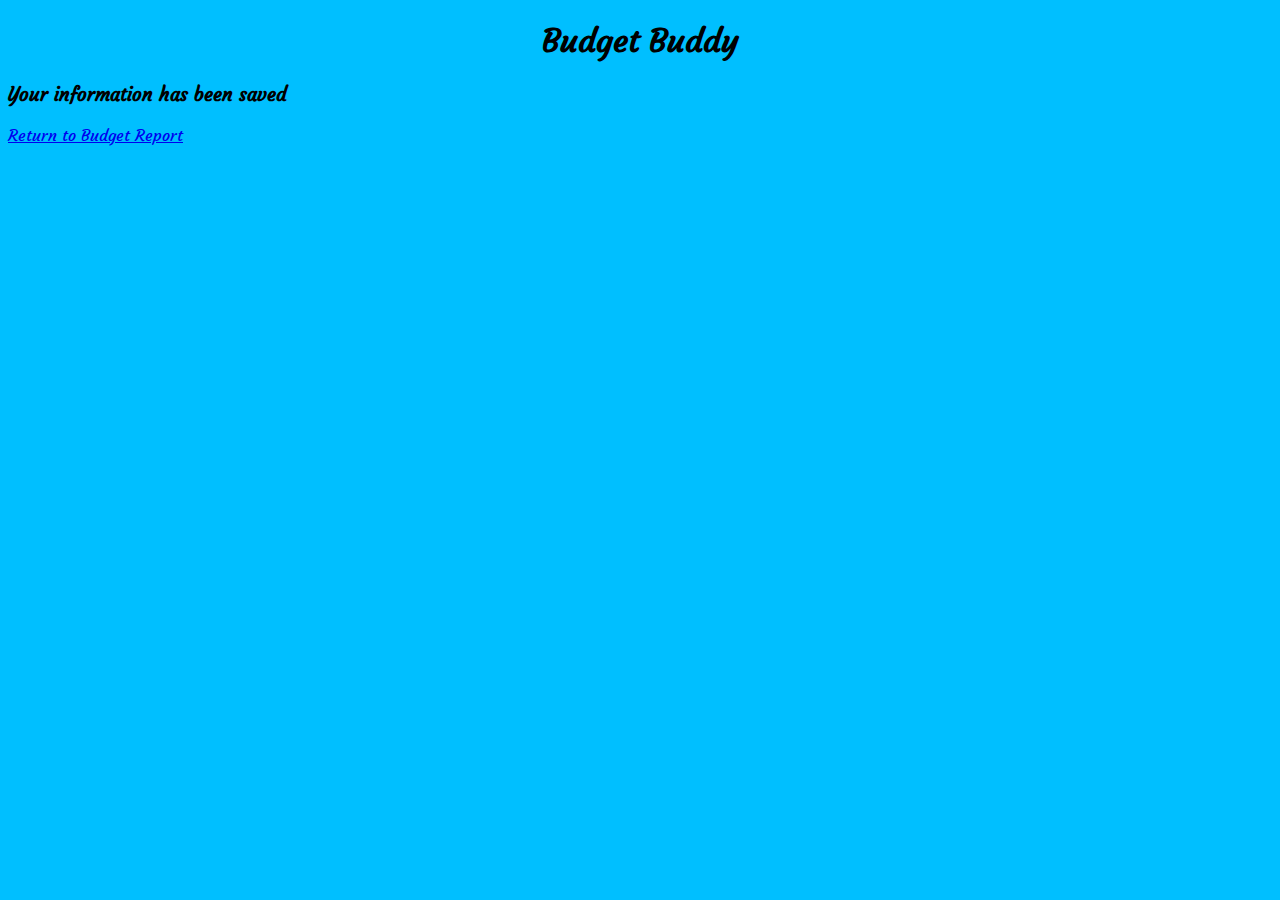
<file: templates/budget_confir.html>
<!DOCTYPE html>
<html>
<head>
  <title>Budget Buddy</title>
  <link rel="stylesheet" href="../style/expenses_style.css">
</head>
<body>
  <link href="https://fonts.googleapis.com/css?family=Courgette&display=swap" rel="stylesheet">

  <h1><center>Budget Buddy</center></h1>
  <h3>Your information has been saved</h3>


  <p><a href=" budget.html">Return to Budget Report</a></p>


</body>
</html>
</file>
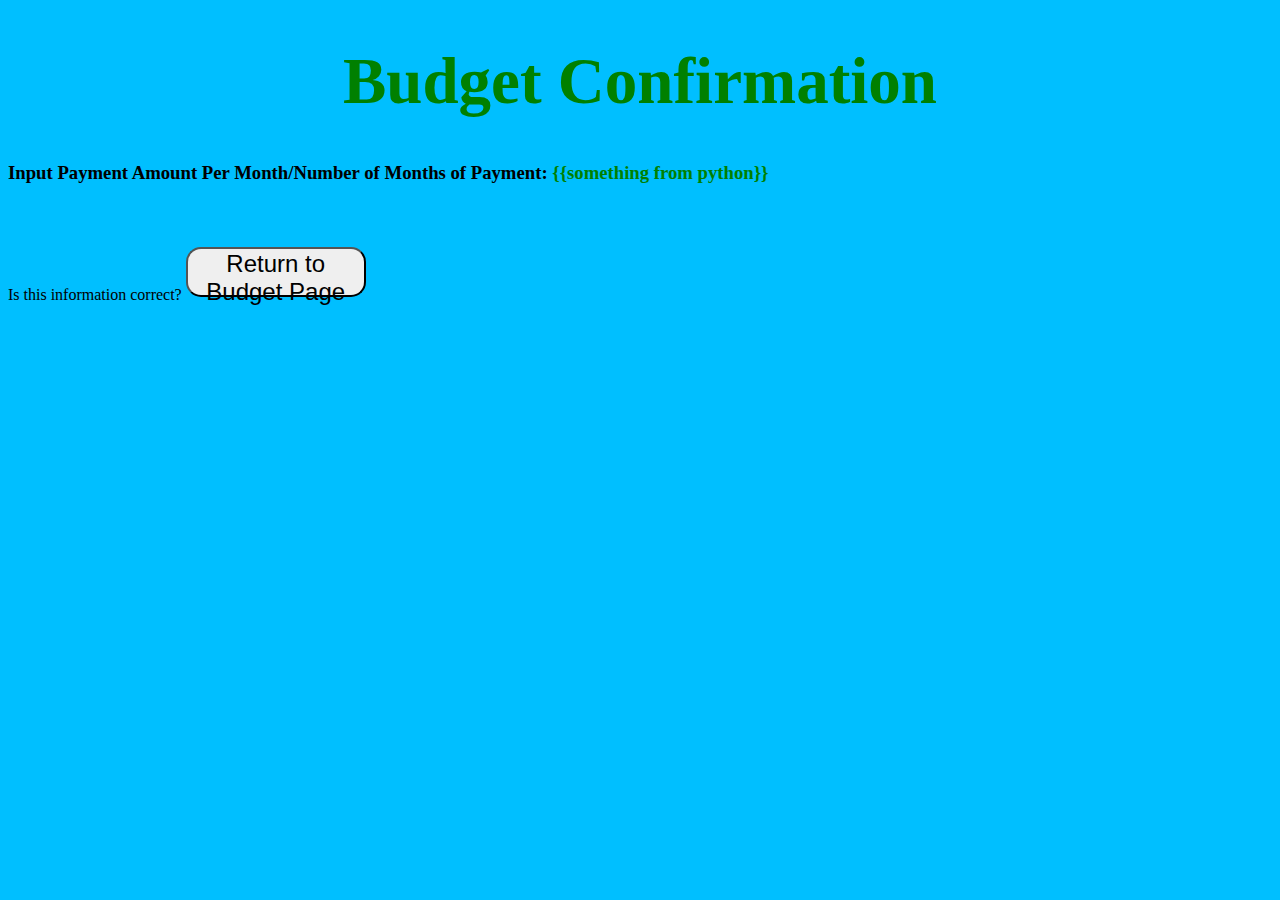
<file: templates/budgetConfirm.html>
<!DOCTYPE html>
<html>
<head>
  <title> Budget Buddy </title>
  <link rel="stylesheet" href="../style/budgetstyle.css">
</head>
<body>
  <h1>Budget Confirmation</h1>
  <h3> Input Payment Amount Per Month/Number of Months of Payment: <span class= money> {{something from python}} </span></h3>
  <br>
  <p>
    Is this information correct?
    <button type="button" onclick="window.location.href = '/budget';"> Return to Budget Page </button>

  </p>
<script src="../Index.js"></script>
</body>
</html>
</file>
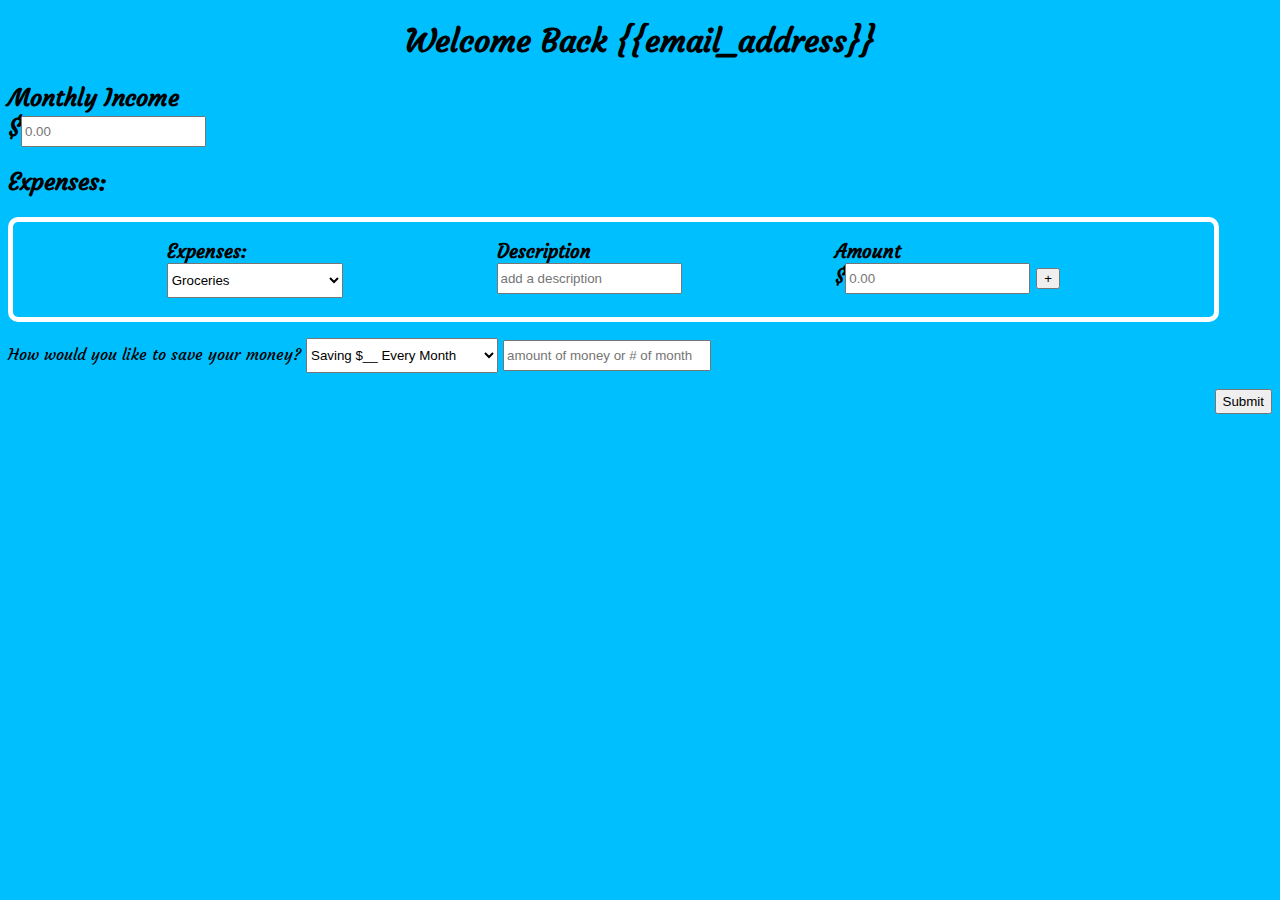
<file: templates/expenses.html>
<!DOCTYPE html>
<html>
<head>
  <title>Expenses</title>
  <link rel="stylesheet" href="../style/expenses_style.css">
</head>
<body>
  <link href="https://fonts.googleapis.com/css?family=Courgette&display=swap" rel="stylesheet">

<h1><center>Welcome Back {{email_address}} <center></h1>
<form method="post" action="/budget_confir.html">
      <h2>Monthly Income <br>$<input id="monthly_income" type="number" name="income_added" placeholder="0.00" step="0.01" value="" ></h2>
      <div id="boxes">
        <h2>Expenses:</h2>
        <div id="individual_divs">
        <h3>Expenses: <br>
        <select name="dropdown">
          <option value="Groceries" selected>Groceries</option>
          <option value="Home">Home and Utilites</option>
          <option value="Debt">Debt or Loans</option>
          <option value="Tuition">Tuition</option>
          <option value="Health"> Health and Personal Care</option>
          <option value="Entertainment">Entertainment</option>
          <option value="Other">Other</option>
        </select>
      </h3>

        <h3>Description<br><input id ="destext" type="text" name = "description_of_thing" placeholder="add a description" value=""></h3>
        <h3>Amount <br> $<input id="expense_amount" type="number" name="amount" placeholder="0.00" step="0.01" value=""> <button type="button" id="add">+</button></h3>

    </div>
    </div>
    <div>
    <p>
      How would you like to save your money?
        <select name="savings_set">
          <option value="savingPerMonth" selected> Saving $__ Every Month</option>
          <option value="savingForSetMonths"> Saving Money for __ months</option>
        </select>
        <span id="savingTypeDisplay">
          <input id="savingType"type="number" name="savingType" placeholder="amount of money or # of monthes"value="">
        </span>
        <br>
    </p>
  </div>
<input id ="submit" type="submit" value="Submit">

    <input type='hidden' id="counter_input" name='counter' value='0'>
    </form>
<script src="../style/Index.js"></script>
</body>
</html>
</file>
<file: style/expenses_style.css>
body {
  background-color: deepskyblue;
  font-family: 'Courgette', cursive;
}


.expenses {
display: flex;
}
#expense{
  padding-right: 100px;
}
#des{
  padding-right: 60px;
}
#submit{
  float: right;
}

#individual_divs {
  border-color: white;
  border-style: solid;
  border-width: 5px;
  display: flex;
  border-radius: 10px;
  justify-content:space-evenly;
  width: 95%;
  margin-bottom: 5px;
}
input{
  height: 25px;
}
select{
  height: 35px;
}
#savingType{
  width: 200px;
}
#boxes1 {
  width: 95.25%;
  border-radius: 10px;
  display: flex;
  border-color: white;
  border-style: solid;
  border-width: 5px;
  padding-top: 15px;
  padding-bottom: 15px;
  margin-right: 30px;
  margin-bottom: 5px;
  justify-content:space-evenly;
}
.dropdown {
  position: relative;
  display: inline-block;
}
.dropdown:hover .dropdown_content {
  display: block;
}
.dropdown_content {
  display: none;
  position: absolute;
  background-color: #f9f9f9;
  min-width: 160px;
  box-shadow: 0px 8px 16px 0px rgba(0,0,0,0.2);
  z-index: 1;
}
.dropdown_content a {
  color: black;
  padding: 12px 16px;
  text-decoration: none;
  display: block;
}
.dropdown_content a:hover {background-color: #f1f1f1}

.flex-container {
  display: flex;
  flex-direction: row;
  justify-content: space-around;
  align-content: flex-end;
  padding-left: 10%;
  padding-right: 10%;
}

.savingsButtons {
  height: 80pt;
  width: 100pt;
  border-radius: 15px;
  display: inline-block;
  padding: 15px 25px;
  /* font-size: 24px; */
  cursor: pointer;
  text-align: center;
  text-decoration: none;
  outline: none;
  color: #fff;
  background-color: #4CAF50;
  border: none;
  border-radius: 15px;
  box-shadow: 0 9px #999;
}
.savingsButtons:hover {background-color: #3e8e41}

.savingsButtons:active {
  background-color: #3e8e41;
  box-shadow: 0 5px #666;
  transform: translateY(4px);
}
.barText {
  text-align: center;
  padding-top: 100pt;
  font-size: 25pt;
}

#barHeader {
  text-align: center;
}
.meter {
	height: 20px;  /* Can be anything */
	position: relative;
	background: #555;
	-moz-border-radius: 25px;
	-webkit-border-radius: 25px;
	border-radius: 25px;
	padding: 10px;
	box-shadow: inset 0 -1px 1px rgba(255,255,255,0.3);
}
.meter > span {
  display: block;
  height: 100%;
  border-top-right-radius: 8px;
  border-bottom-right-radius: 8px;
  border-top-left-radius: 20px;
  border-bottom-left-radius: 20px;
  background-color: rgb(43,194,83);
  background-image: linear-gradient(
    center bottom,
    rgb(43,194,83) 37%,
    rgb(84,240,84) 69%
  );
  box-shadow:
    inset 0 2px 9px  rgba(255,255,255,0.3),
    inset 0 -2px 6px rgba(0,0,0,0.4);
  position: relative;
  overflow: hidden;
}
.meter > span:after {
  content: "";
  position: absolute;
  top: 0; left: 0; bottom: 0; right: 0;
  background-image: linear-gradient(
    -45deg,
    rgba(255, 255, 255, .2) 25%,
    transparent 25%,
    transparent 50%,
    rgba(255, 255, 255, .2) 50%,
    rgba(255, 255, 255, .2) 75%,
    transparent 75%,
    transparent
  );
  z-index: 1;
  background-size: 50px 50px;
  animation: move 2s linear infinite;
  border-top-right-radius: 8px;
  border-bottom-right-radius: 8px;
  border-top-left-radius: 20px;
  border-bottom-left-radius: 20px;
  overflow: hidden;
}
</file>
<file: style/budgetstyle.css>
h1 {
  text-align: center;
  color:green;
  font-size: 65px;
}

.money{
  color:green;
}

.expenses {
  color: red;
}

body {
  background-color: deepskyblue;
  font-family: 'Courgette', cursive;
}
button{
  margin-top: 10px;
  width: 180px;
  height: 50px;
  font-size: 24px;
  border-radius: 15px;
}

.budgetInfo {
  width: 800px;
  height: auto;
  background-color: white;
  border: 3px solid black;
  border-radius: 50px;
  margin: 0 auto;
}
.text_in_div{
  margin-left: 45px;
}
#header{
  font-size: 30px;
}
#top_of_page{

  width: auto;
  height: auto;
  border-bottom: 5px solid black;
}
#tab{
  margin-left: 80px;
  font-size: 25px;
}

.dropdown {
  position: relative;
  display: inline-block;
    font-family: 'Courgette', cursive;
}
.dropdown:hover .dropdown_content {
  display: block;
}
.dropdown_content {
  display: none;
  position: absolute;
  background-color: #f9f9f9;
  min-width: 160px;
  box-shadow: 0px 8px 16px 0px rgba(0,0,0,0.2);
  z-index: 1;
}
.dropdown_content a {
  color: black;
  padding: 12px 16px;
  text-decoration: none;
  display: block;
}
.dropdown_content a:hover {background-color: #f1f1f1}

#budgetHeading {
  justify-content: space-between;
  display: flex;
  margin-left: 200px;
  margin-right: 200px;


button{
  background-color: deepskyblue;

}
</file>
